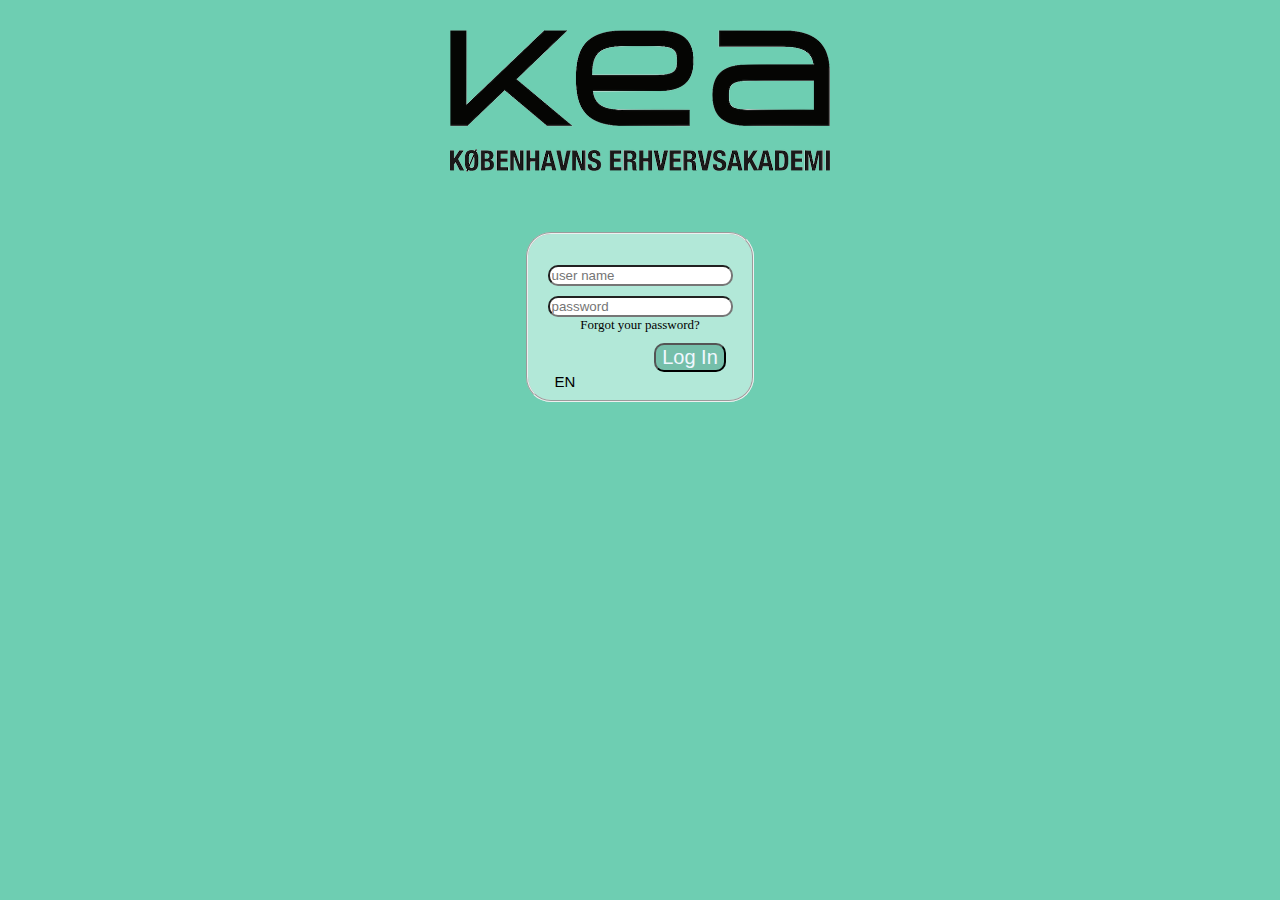
<file: web_prototype/index.html>
<!DOCTYPE html>
<html lang="en">
<head>
    <meta charset="utf-8">
    <meta name="viewport" content="width=device-width, initial-scale=1.0">
    <link href="css/stylesheet.css" rel="stylesheet">
    <title>Web prototype</title>
</head>

<body>
    <header>
        <img id="logInLogo" src="images/logo.png"></header>
    <form action="home.html">
        <h1></h1>
        <fieldset id="logInArea">
            <input id="userName" type="text" placeholder="user name" name="userName" required><br>
            <input id="psw" type="psw" placeholder="password" name="psw" required>
            <a id="forgot">Forgot your password?</a>
            <div><button class="bubbly-button" id="log">Log In</button>
                <button id="lang">EN</button></div>
        </fieldset>

    </form>
    <script href="java_script/script.js"></script>
</body>
</html>
</file>
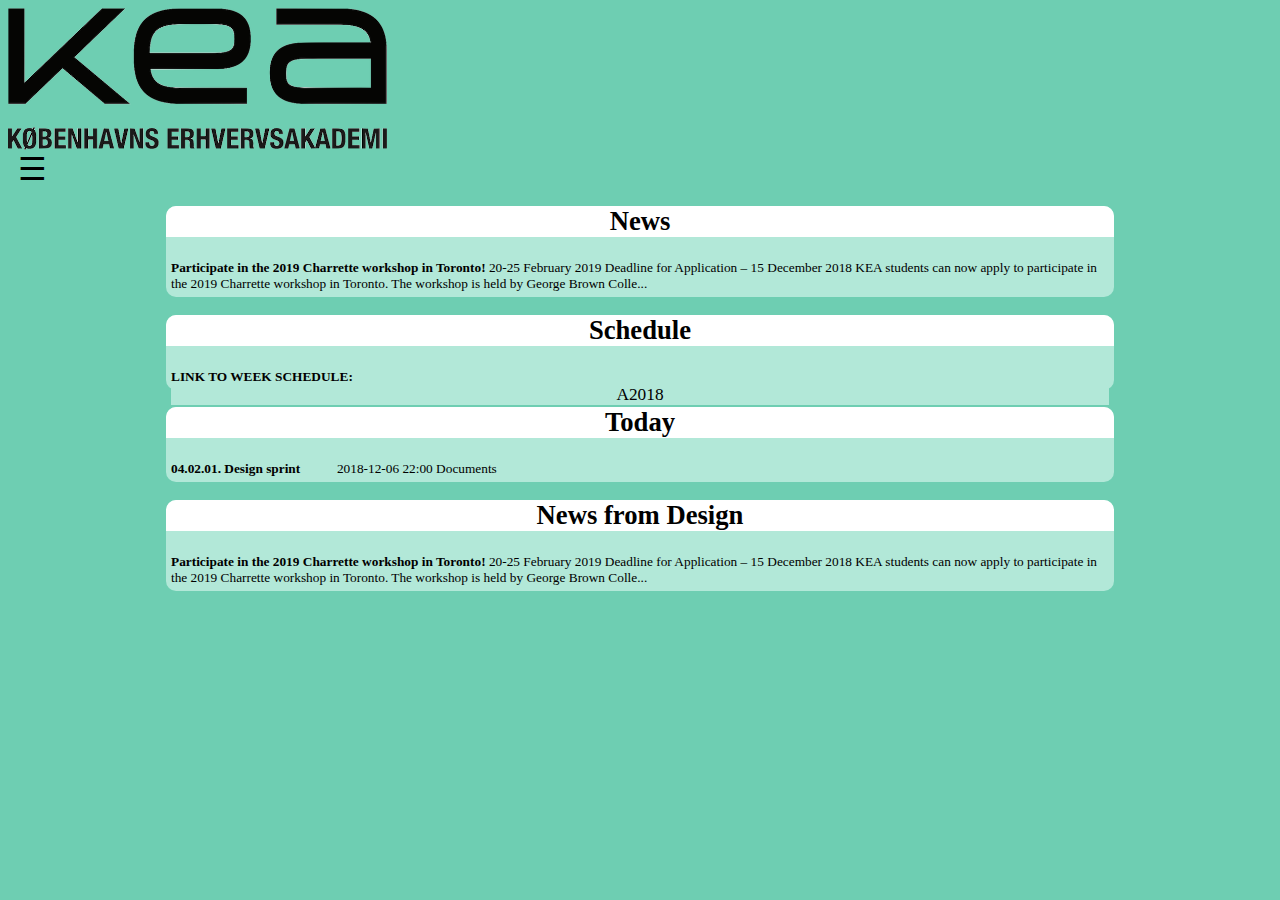
<file: web_prototype/home.html>
<!DOCTYPE html>
<html lang="en">
<head>
    <meta charset="utf-8">
    <meta name="viewport" content="width=device-width, initial-scale=1.0">
    <title></title>
    <link href="css/stylesheet.css" rel="stylesheet">
</head>

<body>

    <header>
        <img id="homeLogo" src="images/logo.png">
    </header>
    <label for="menu">&#9776; </label>
    <input type="checkbox" id="menu">
    <nav class="menu">
        <a href="home.html" class="current">Home</a>
        <a href=>News</a>
        <a href="chat.html">Chatroom</a>
        <a href=>Student info</a>
        <a href=>Student lounge</a>
    </nav>
    <div id="news">
        <h1>News</h1>
        <p><b>Participate in the 2019 Charrette workshop in Toronto!</b>
            20-25 February 2019 Deadline for Application – 15 December 2018 KEA students can now apply to participate in the 2019 Charrette workshop in Toronto. The workshop is held by George Brown Colle...</p>
    </div>
    <div id="news">
        <h1>Schedule</h1>
        <p><b>LINK TO WEEK SCHEDULE: </b><a id="sched" href="https://docs.google.com/spreadsheets/d/1OLGgxgQWwomjTJmufYiB4o5TfdDdECabjkMYr7WvWbU/edit#gid=1322757544" target="_blank"> A2018</a></p>
    </div>
    <div id="news">
        <h1>Today</h1>
        <p><b>04.02.01. Design sprint </b> &nbsp &nbsp &nbsp &nbsp &nbsp 2018-12-06 22:00
        Documents</p>
    </div>
<div id="news">
        <h1>News from Design</h1>
        <p><b>Participate in the 2019 Charrette workshop in Toronto!</b>
            20-25 February 2019 Deadline for Application – 15 December 2018 KEA students can now apply to participate in the 2019 Charrette workshop in Toronto. The workshop is held by George Brown Colle...</p>
    </div>
<script href="java_script/script.js"></script>
</body>
</html>
</file>
<file: web_prototype/css/stylesheet.css>
/*/// Styling index page //*/

#logInLogo {
    display: block;
    margin-top: 30px;
    margin-left: auto;
    margin-right: auto;
    width: 30%;
    height: 30%;
}

#homeLogo {
    display: block;
    margin-right: auto;
    width: 30%;
    height: 30%;
}

body {
    background-color: #6ECEB2;
}

#logInArea {
    text-align: center;
    margin-left: auto;
    margin-right: auto;
    margin-top: 60px;
    background-color: #B2E8D8;
    width: 200px;
    height: 150px;
    border-radius: 25px;

}

input[type="psw"] {
    -webkit-text-security: disc !important;
}

input[type=text] {
    margin-top: 25px;
}

input {
    background-color: #fff;
    margin-top: 10px;
    border-radius: 10px;
}

#forgot {
    font-size: 13px;
    margin-right: 40px;
}

#log {
    background-color: #75BFAA;
    border-radius: 10px;
    font-size: 20px;
    color: aliceblue;
    margin-top: 10px;
    margin-left: 100px;

}

#lang {
    margin-right: 150px;
    border: none;
    background-color: #B2E8D8;
    font-size: 15px;


}

/* Styling links usign the correct order of LoVeHAte */
a:link {
    color: #000;
    display: block;
    text-align: center;
    text-decoration: none;
    float: left;
    transition: background-color 1.3s ease;

}

a:visited {
    background-color: #E0E0E0; 
}

a:hover {
    background-color: #fff;
}

a:active {
    background-color: #A9AAAA;
}

/*/// Navigation ///*/
#menu {
    display: none;
}

label {
    cursor: pointer;
    margin: 0 0 0 10px;
    font-size: 2em;

}

.current {
    background-color: #fff;

}

a {
    color: #000;
    display: block;
    width: 100%;
    background-color: #B2E8D8;
    text-align: center;
    font-size: 1.3em;

}

.menu {
    display: none;
    overflow: hidden;
}

input:checked ~ nav {
    display: block;
    position: absolute;

}

/*/// Styling home page ///*/
#news {
    background-color: #B2E8D8;
    border-radius: 10px 10px 10px 10px;
    width: 75%;
    margin-left: auto;
    margin-right: auto;

}

h1 {
    background-color: #fff;
    text-align: center;
    border-radius: 10px 10px 0px 0px;
    font-family: Helvetica Neue;
    font-size: 20pt;
}

p {
    padding: 5px;
    font-family: Helvetica Neue LT Std;
    font-size: 10pt;
}
</file>
